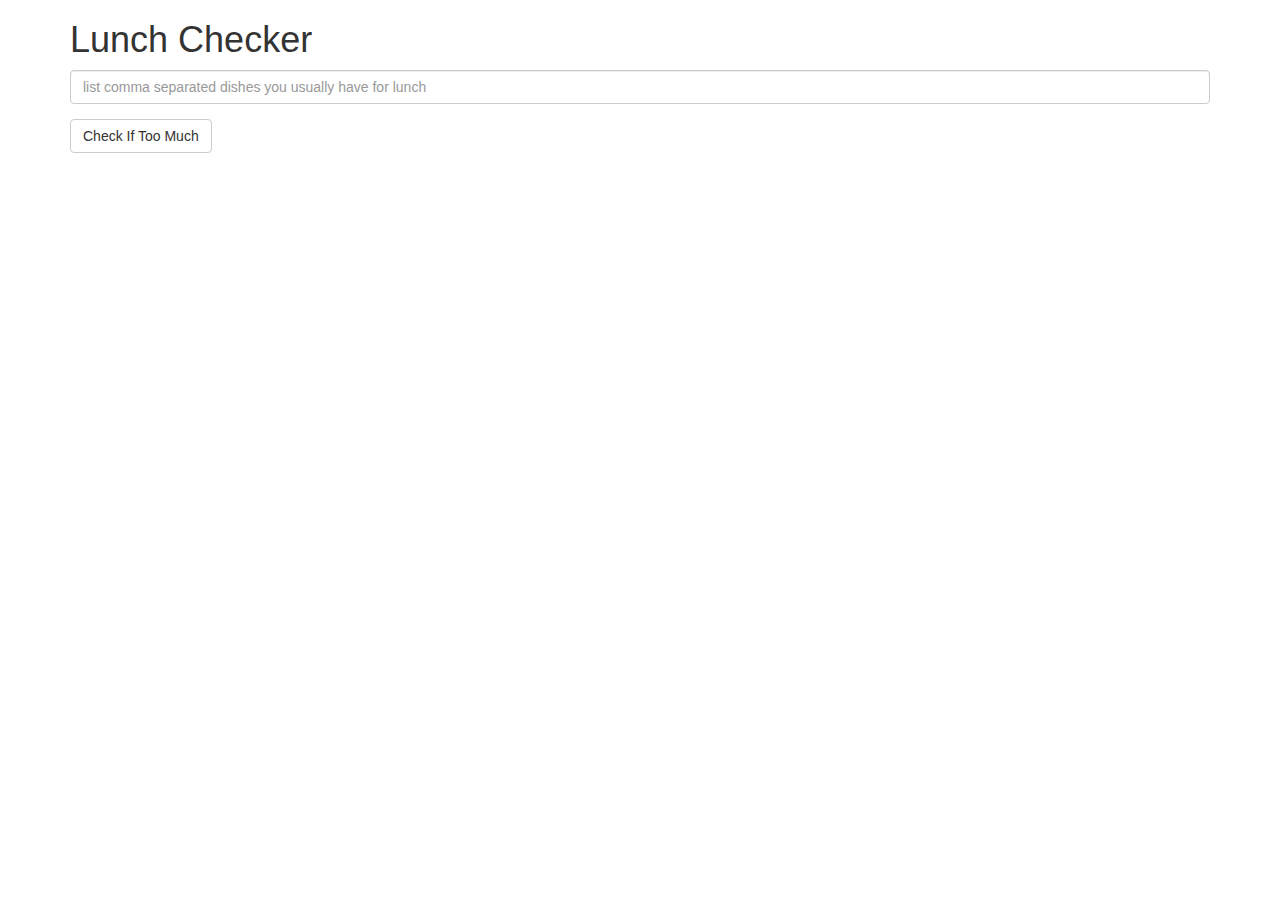
<file: module1-solution/index.html>
<!doctype html>
<html lang="en" ng-app="LunchCheck">
  <head>
    <title>Lunch Checker</title>
    <meta name="viewport" content="width=device-width, initial-scale=1">
    <link rel="stylesheet" href="styles/bootstrap.min.css">
    <link rel="stylesheet" href="styles/lunchcheck.css">
    <script src="angular.min.js"></script>
    <script src="app.js"></script>
    <style>
      .message { font-size: 1.3em; font-weight: bold; }
    </style>
  </head>
<body>
   <div class="container" ng-controller="LunchCheckController">
     <h1>Lunch Checker</h1>

         <div class="form-group">
             <!--  I do NOT consider an empty item, i.e., , , -->
             <input id="lunch-menu" type="text" ng-model="lista"
             placeholder="list comma separated dishes you usually have for lunch"
             class="form-control" ng-class="inputStyle">
         </div>
         <div class="form-group">
             <button class="btn btn-default" ng-click="printMessage()">Check If Too Much</button>
         </div>
         <div class="form-group message" ng-class =" messageStyle">
           {{messaggio}}
         </div>
   </div>

</body>
</html>
</file>
<file: module1-solution/styles/lunchcheck.css>
.red-font{
    color: #FF0000;
}
.green-font{
    color: #008000;
}
.valid-error{
    box-shadow: 0 0 3px #FF0000;
}
.valid-success{
    box-shadow: 0 0 3px	#008000;
}
</file>
